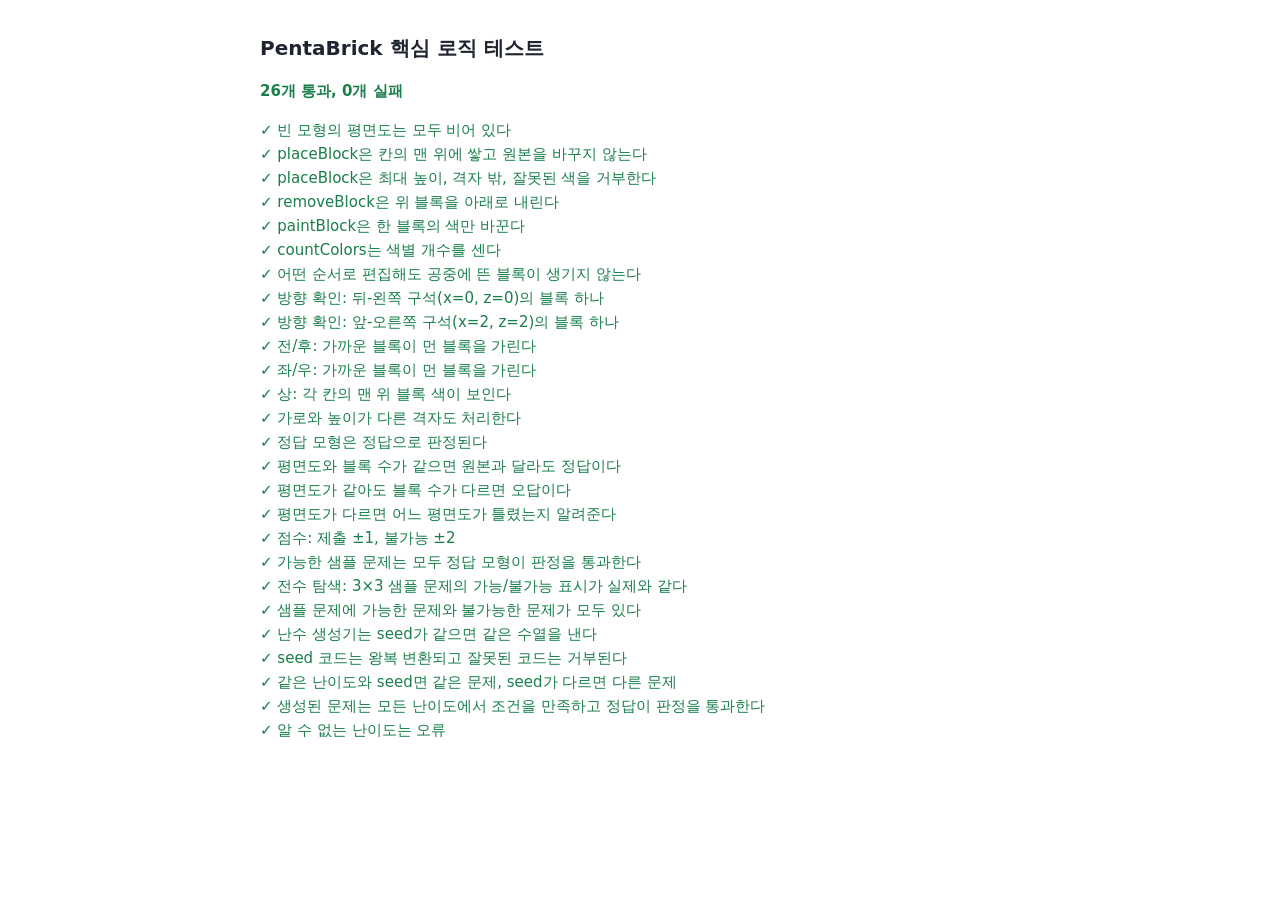
<file: tests/index.html>
<!doctype html>
<html lang="ko">
<head>
  <meta charset="utf-8">
  <meta name="viewport" content="width=device-width, initial-scale=1">
  <title>PentaBrick 테스트</title>
  <style>
    body { font: 15px/1.6 system-ui, 'Apple SD Gothic Neo', sans-serif; max-width: 760px; margin: 32px auto; padding: 0 16px; color: #1f2430; }
    h1 { font-size: 20px; }
    #summary { font-weight: 700; }
    ul { list-style: none; padding: 0; }
    .pass { color: #1a7f4b; }
    .fail { color: #c62f35; }
  </style>
</head>
<body>
  <h1>PentaBrick 핵심 로직 테스트</h1>
  <p id="summary">실행 중…</p>
  <ul id="results"></ul>
  <script type="module" src="./core.test.js"></script>
</body>
</html>
</file>
